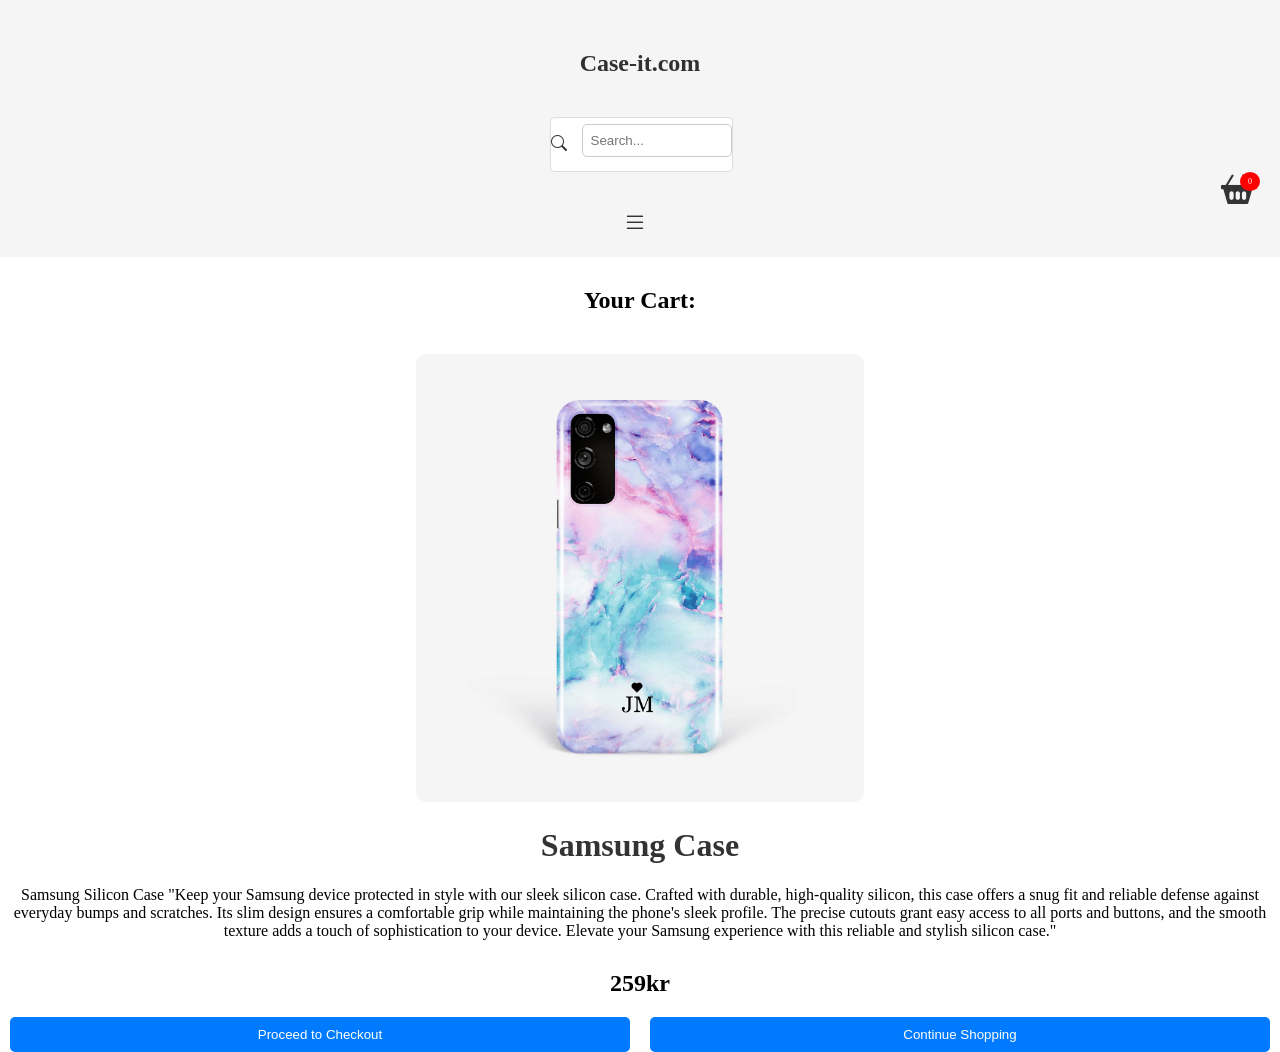
<file: cart.html>
<!DOCTYPE html>
<html lang="en">
<head>
    <meta charset="UTF-8">
    <meta name="viewport" content="width=device-width, initial-scale=1.0">
    <script src="javascript/main.js"></script>
    <link rel="stylesheet" href="CSS/main.css">
    <link rel="stylesheet" href="https://cdn.jsdelivr.net/npm/bootstrap-icons@1.11.2/font/bootstrap-icons.min.css">

   
</head>

<body class="samsung-case-page">

    <header>
        <h2>Case-it.com</h2>
        <div class="search-bar">
            <i class="bi bi-search"></i>
            <input type="text" placeholder="Search...">
        </div>
        <div class="cart">
            <i class="bi bi-basket2-fill"></i>
            <div class="cartAmount">0</div>
        </div>
        <div class="menu-icon">
            <i class="bi bi-list"></i>
        </div>
    </header>
    <h2>Your Cart:</h2>

    <div id="mainproduct">
        <div class="image-container">
            <img src="IMG/case1.webp" width="35%" alt="Samsung Case">
            <h1>Samsung Case</h1>
        </div>
    <p>Samsung Silicon Case 
        "Keep your Samsung device protected in style with our sleek silicon case. Crafted with durable, high-quality silicon, this case offers a snug fit and reliable defense against everyday bumps and scratches. Its slim design ensures a comfortable grip while maintaining the phone's sleek profile. The precise cutouts grant easy access to all ports and buttons, and the smooth texture adds a touch of sophistication to your device. Elevate your Samsung experience with this reliable and stylish silicon case."
    </p>



        <div id="price">
        <h2>259kr</h2> </div>
        <div class="cart-actions">
            <button onclick="checkout()">
                <a href="payment.html" style="text-decoration: none; color: inherit;">
                Proceed to Checkout
                </a>
            </button>
            <button onclick="toggleCart()">
                <a href="phonecases.html" style="text-decoration: none; color: inherit;">
                    Continue Shopping
                </a>
            </button>
        </div>
    </div>
    





</body>
</html>
</file>
<file: CSS/main.css>
header {
    flex-direction: column;
    align-items: center;
    display:flex;
    text-align: center;
    padding: 30px;
    background-color: rgb(236, 236, 236);
    color: rgb(48, 48, 48);
    

}


.category-container  {

        display: grid;
        grid-template-columns: repeat(2, 2fr);

 }

 figure {
    margin-left: 0;
    grid-area:img; 

}






body {
    margin: 0;
    padding: 0;
    display: flex;
    flex-direction: column;
    min-height: 100vh;
}






.grid-container {
    display: flex;
    display: grid;
    flex: 1;
    justify-content: space-around;
    align-items: center;
}

.phonecases {
    flex: 1;
    margin: 10px;
    text-align: center;
}


  

.cases{     

    border:1px solid #DDD
}


/* icons */

.cart {
    display: flex;
    align-items: center;
    position: relative;
    color: #333; 
    margin-left: auto; 
}

.cart i {
    font-size: 2.1rem; 
    margin-right: 5px; /* Adds some spacing between the icon and the amount */
}

.cartAmount {
    background-color: #f00; /* Set the background color for the cart amount */
    color: #fff; /* Set the text color for the cart amount */
    font-size: 0.5rem; /* Adjust the font size of the cart amount */
    border-radius: 60%; /* Make it a circle */
    padding: 5px 8px; /* Add some padding for better appearance */
    position: absolute;
    top: 0;
    right: 0;
}


#price {
  text-align: center;


}



.search-bar {
    display: flex;
    align-items: center;
    background-color: #fff;
    border: 1px solid #ddd;
    border-radius: 5px;
    padding: 0px;
    margin-left: 2px; 
}

.search-bar i {
    margin-right: 5px;
    color: #333; /
}

.search-bar input {
    border: none;
    outline: none;
    width: 150px;
}

.menu-icon {
    display: flex;
    align-items: center;
    justify-content: flex-start; /* Align items to the left */
    color: #333; /
  
}

.menu-icon i {
    font-size: 1.5rem; 
    margin-right: 10px; 
    
}



/*ANIMATION*/



@keyframes highlight {
    0%, 100% {
        background-color: #f00; 
    }
    50% {
        background-color: transparent;
    }
}

/*FORM*/


form {
    max-width: 400px;
    background-color: #fff;
    padding: 20px;
    border-radius: 8px;
    box-shadow: 0 0 10px rgba(0, 0, 0, 0.1);
    margin: 20px auto; /* Center the form and add margin */
}

h1 {
    text-align: center;
    color: #333;
}

label {
    display: block;
    margin-top: 10px;
    font-weight: bold;
    color: #555;
}

input, select {
    width: 100%;
    margin-top: 6px;
    margin-bottom: 14px;
    box-sizing: border-box;
    border: 1px solid #ccc;
    border-radius: 4px;
}

button {
    background-color: #4caf50;
    color: #fff;
    padding: 12px;
    border: none;
    border-radius: 4px;
    cursor: pointer;
    width: 100%;
}

button:hover {
    background-color: #45a049;
}

/*THANK U PAGE*/

.thank-you-page {
    text-align: center;
    padding: 20px;
}

.thank-you-page p {
    color: #555;
    margin-bottom: 20px;
    line-height: 1.6;
}

.thank-you-page .view-order-btn {
    display: inline-block;
    padding: 10px 20px;
    background-color: rgb(105, 151, 105);
    color: #fff;
    text-decoration: none;
    border-radius: 5px;
    transition: background-color 0.3s;
}

.thank-you-page .view-order-btn:hover {
    background-color: #555;
}

#mainproduct{
    text-align: center;

}

.samsung-case-page header {
    background-color: #f5f5f5;
    padding: 20px;
    text-align: center;
}

.samsung-case-page .search-bar {
    display: flex;
    align-items: center;
    margin-top: 20px;
}

.samsung-case-page .search-bar input {
    padding: 8px;
    margin-left: 10px;
    border: 1px solid #ccc;
    border-radius: 5px;
}

.samsung-case-page .cart {
    margin-left: auto;
    display: flex;
    align-items: center;
}

.samsung-case-page h2 {
    text-align: center;
    margin-top: 30px;
}

.samsung-case-page #mainproduct {
    text-align: center;
    margin-top: 20px;
}

.samsung-case-page #mainproduct .image-container {
    margin-bottom: 20px;
}

.samsung-case-page #mainproduct img {
    max-width: 100%;
    height: auto;
    border-radius: 10px;
}

.samsung-case-page #price {
    text-align: center;
}

.samsung-case-page .cart-actions {
    display: flex;
    justify-content: center;
    margin-top: 20px;
}

.samsung-case-page .cart-actions button {
    margin: 0 10px;
    padding: 10px 20px;
    border-radius: 5px;
    background-color: #007bff;
    color: #fff;
    border: none;
    cursor: pointer;
    transition: background-color 0.3s;
}

.samsung-case-page .cart-actions button:hover {
    background-color: #0056b3;
}


/*PAYMENT PAGE*/

.payment-page {
    font-family: 'Playpen Sans', sans-serif;
    background-color: #f5f5f5;
    margin: 0;
    display: flex;
    justify-content: center;
    align-items: center;
}

.payment-page .container {
    background-color: #fff;
    padding: 20px;
    border-radius: 10px;
    box-shadow: 0 0 10px rgba(0, 0, 0, 0.1);
    width: 300px;
}

.payment-page h1 {
    text-align: center;
    color: #333;
    font-size: 1.5em;
}

.payment-page form {
    display: flex;
    flex-direction: column;
}

.payment-page label {
    margin-top: 10px;
    color: #555;
    font-size: 0.9em;
}

.payment-page input,
.payment-page select {
    padding: 10px;
    margin: 5px 0;
    border: 1px solid #ccc;
    border-radius: 5px;
    font-size: 0.9em;
}

.payment-page button {
    background-color: #4caf50;
    color: #fff;
    padding: 10px;
    border: none;
    border-radius: 5px;
    cursor: pointer;
    font-size: 1em;
}

.payment-page button:hover {
    background-color: #45a049;
}
</file>
